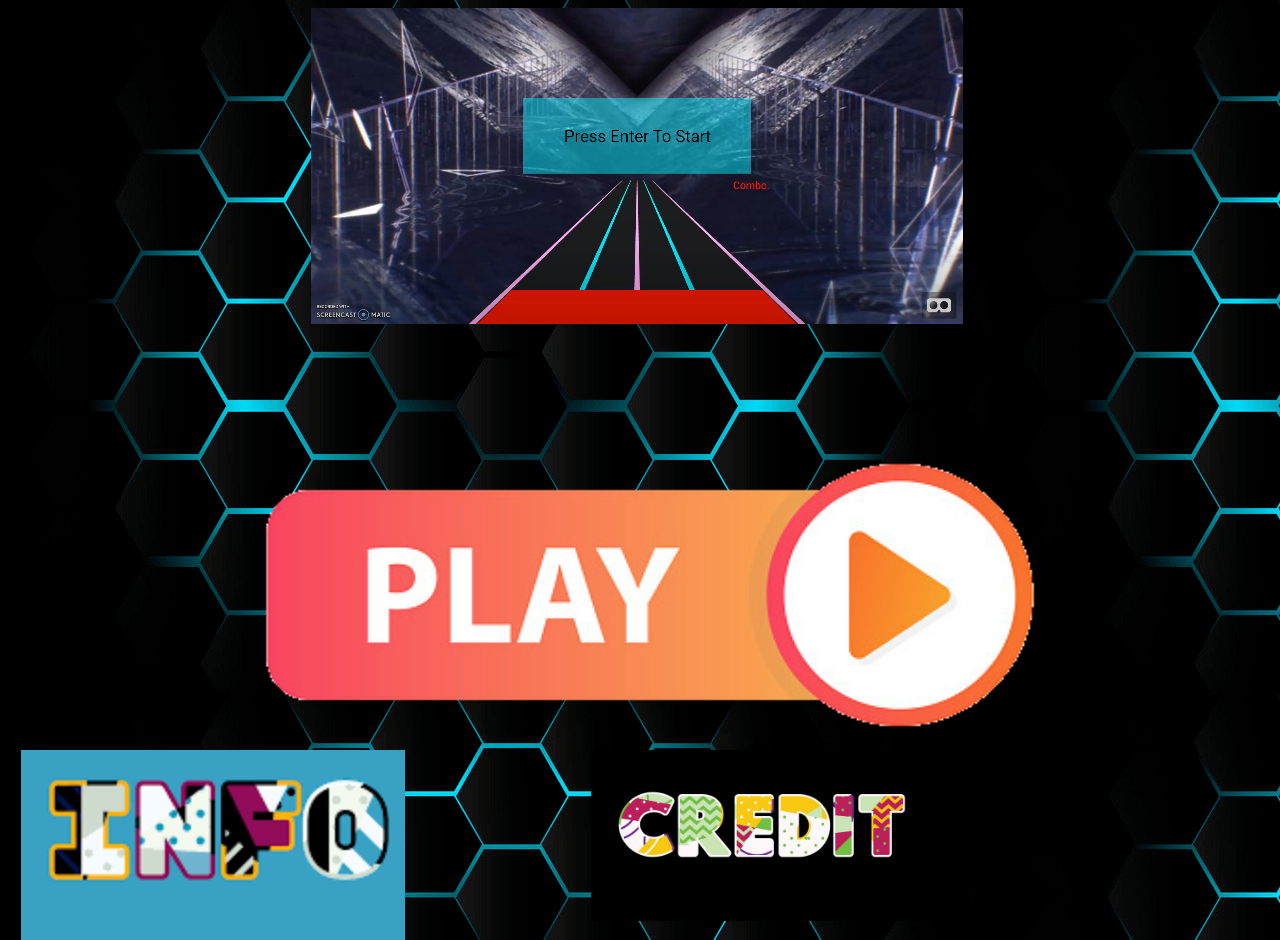
<file: index.html>
<!DOCTYPE html>
<html>
  <head>
    <meta charset="utf-8">
    <meta name="viewport" content="width=device-width">
    <title>Rhythm game...?</title>
    <link href="style.css" rel="stylesheet" type="text/css" />
  </head>
  <body>
    <!--
    <div class="container" id="banner">
      <h1> My Attempt At a Rhythm Game</h1>
    </div>
    <div class="container" id="body">
      <div id="snapshot">
        <img src="menu.PNG">
      </div>
      <div id="description">
        <p> Testing dnajsjndasjndasndajsnldasndlkasndlk</p>-->
            <video class = "welcome" controls autoplay muted loop id = "vid">
      <source src = "recording.mp4" type = "video/mp4">
    </video>
            <a href="tutorial.html">
          <img src = "playbutton.png" id = "play">
          
        </a>
    <a href="info.html">
    <img src = "infos.png" id = "info">
    </a>
    <a href="credits.html">
    <img src = "credit.jpg" id = "credit">
    </a>
      </div>
    </div>
  </body>
</html>
</file>
<file: style.css>
.welcome{
  display:block;
  margin-left:auto;
  margin-right:auto;
  width:52%;
  height:auto;
  
}
#play{
  display:block;
  position: absolute;
  top: 280px;
  right: 150px;
  width: 75%;
  height: 70%;
  transition: all .2s ease-in-out; 
  
  
}
#play:hover{
  transform: scale(1.05); 
}
#info{
  position: absolute;
  top: 750px;
  right: 875px;
  width:30%;
  transition: all .2s ease-in-out; 
  
}
#info:hover{
  transform: scale(1.05); 
}

#credit{
  position: absolute;
  top: 750px;
  right: 350px;
  width:26.5%;
  transition: all .2s ease-in-out; 
  
}
#credit:hover{
  transform: scale(1.05); 
}
body {
 background-image: url("bgimage.png");
 background-color: #cccccc;
}
</file>
